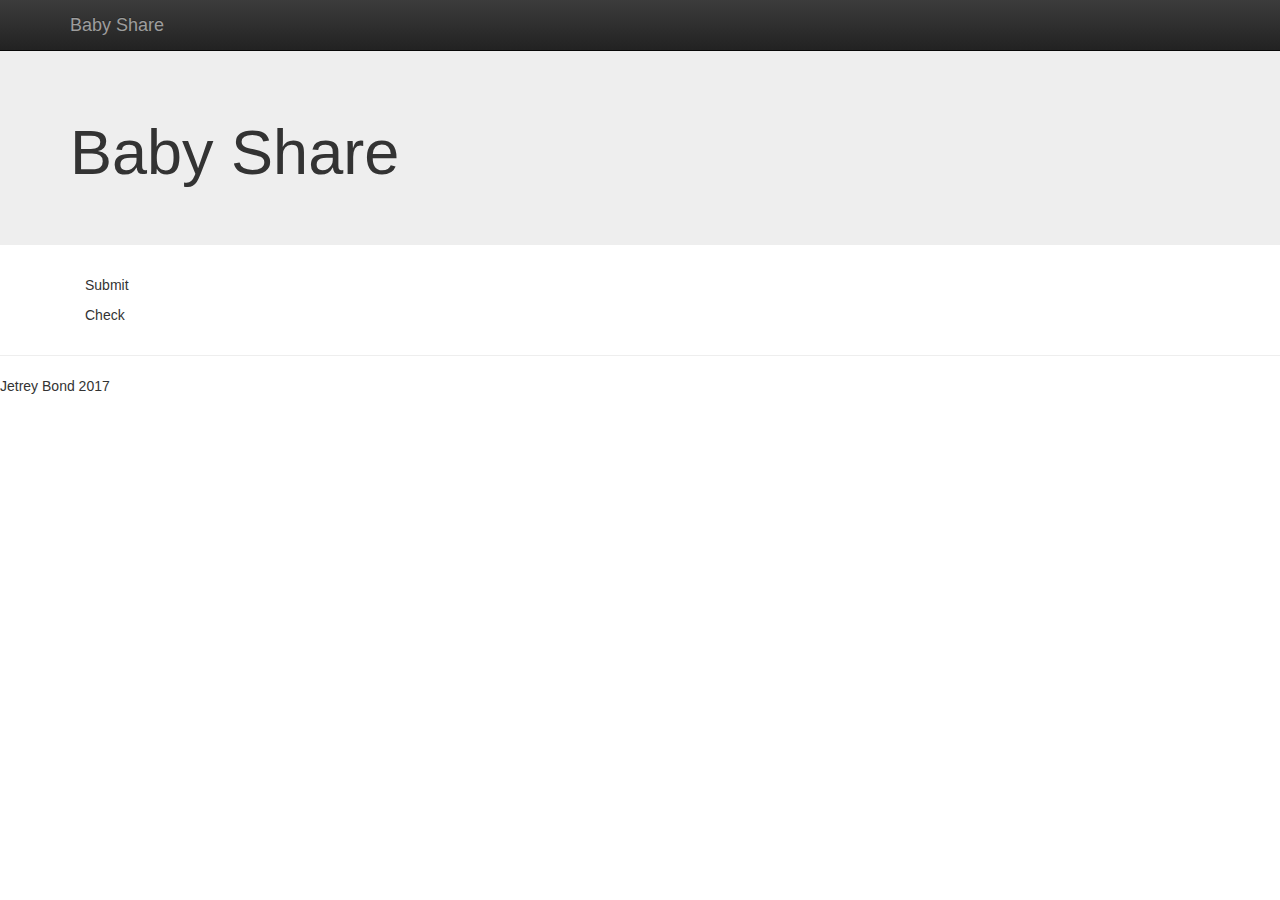
<file: BabyShare/index.html>
<!doctype html>
<html class="no-js" lang="">
    <head>
        <meta charset="utf-8">
        <meta http-equiv="X-UA-Compatible" content="IE=edge,chrome=1">
        <title></title>
        <meta name="description" content="">
        <meta name="viewport" content="width=device-width, initial-scale=1">
        <link rel="apple-touch-icon" href="apple-touch-icon.png">

        <link rel="stylesheet" href="css/bootstrap.min.css">
        <style>
            body {
                padding-top: 50px;
                padding-bottom: 20px;
            }
        </style>
        <link rel="stylesheet" href="css/bootstrap-theme.min.css">
        <link rel="stylesheet" href="css/main.css">

        <script src="js/vendor/modernizr-2.8.3.min.js"></script>

        <!-- Include the Back& SDK -->
        <script type="text/javascript" src="https://cdn.backand.net/vanilla-sdk/1.1.2/backand.min.js"></script>
    </head>
    <body>
        <!--[if lt IE 8]>
            <p class="browserupgrade">You are using an <strong>outdated</strong> browser. Please <a href="http://browsehappy.com/">upgrade your browser</a> to improve your experience.</p>
        <![endif]-->
    <nav class="navbar navbar-inverse navbar-fixed-top" role="navigation">
      <div class="container">
        <div class="navbar-header">
          <button type="button" class="navbar-toggle collapsed" data-toggle="collapse" data-target="#navbar" aria-expanded="false" aria-controls="navbar">
            <span class="sr-only">Toggle navigation</span>
            <span class="icon-bar"></span>
            <span class="icon-bar"></span>
            <span class="icon-bar"></span>
          </button>
          <a class="navbar-brand" href="#">Baby Share</a>
        </div>
      </div>
    </nav>

    <!-- Main jumbotron for a primary marketing message or call to action -->
    <div class="jumbotron">
      <div class="container">
        <h1>Baby Share</h1>
      </div>
    </div>

    <div class="outside container">
        <div class="submitting col-md-12">
            <p>Submit</p>
            <div class='inside'>
                <div class='nap col-md-12'>
                    <p>Nap</p>
                    <div class='inside'>
                        <form class='form-horizontal'>
                            <div class="form-group">
                                <label for="napStartTime" class="col-sm-3 control-label">Start Time</label>
                                <div class="col-sm-7">
                                    <input type="startTime" class="form-control" id="napStartTime" placeholder="Start Time">
                                </div>
                            </div>
                            <div class="form-group">
                                <label for="napEndTime" class="col-sm-3 control-label">End Time</label>
                                <div class="col-sm-7">
                                    <input type="endTime" class="form-control" id="napEndTime" placeholder="End Time">
                                </div>
                            </div>
                            <div class="form-group">
                                <div class="col-sm-offset-3 col-sm-10">
                                    <button type="button" class="btn btn-default" onclick="saveNap()">Submit</button>
                                </div>
                          </div>
                        </form>
                        <div class="col-sm-offset-3 col-sm-10">
                            <p class='verify'>Data was submitted</p>
                            <p class='error'>Error, data was not submitted</p>
                        </div>
                    </div>
                </div>
                <div class='play col-md-12'>
                    <p>Play Time</p>
                    <div class='inside'>
                        <form class='form-horizontal'>
                            <div class="form-group">
                                <label for="playTime" class="col-sm-3 control-label">Play Notes</label>
                                <div class="col-sm-7">
                                    <textarea type="play" class="form-control" id="playTime" placeholder="Play Notes"></textarea>
                                </div>
                            </div>
                            <div class="form-group">
                                <div class="col-sm-offset-3 col-sm-10">
                                    <button type="button" class="btn btn-default" onclick="savePlay()">Submit</button>
                                </div>
                          </div>
                        </form>
                        <div class="col-sm-offset-3 col-sm-10">
                            <p class='verify'>Data was submitted</p>
                            <p class='error'>Error, data was not submitted</p>
                        </div>
                    </div>
                </div>
                <div class='eat col-md-12'>
                    <p>Meal</p>
                    <div class='inside'>
                        <form class='form-horizontal'>
                            <div class="form-group">
                                <label for="eating" class="col-sm-3 control-label">Food Eaten</label>
                                <div class="col-sm-7">
                                    <input type="foodType" class="form-control" id="foodType" placeholder="Food Eaten">
                                </div>
                            </div>
                            <div class="form-group">
                                <label for="eating" class="col-sm-3 control-label">Amount Eaten</label>
                                <div class="col-sm-7">
                                    <input type="howMuchEaten" class="form-control" id="howMuchEaten" placeholder="Amount Eaten">
                                </div>
                            </div>
                            <div class="form-group">
                                <div class="col-sm-offset-3 col-sm-10">
                                    <button type="button" class="btn btn-default" onclick="saveMeal()">Submit</button>
                                </div>
                          </div>
                        </form>
                        <div class="col-sm-offset-3 col-sm-10">
                            <p class='verify'>Data was submitted</p>
                            <p class='error'>Error, data was not submitted</p>
                        </div>
                    </div>
                </div>
                <div class='diaper col-md-12'>
                    <p>Diaper Change</p>
                    <div class='inside'>
                        <form class='form-horizontal'>
                            <div class="form-group">
                                <label for="dry" class="col-sm-3 control-label">Dry</label>
                                <div class="checkbox col-sm-7">
                                    <input type="checkbox" id="dry">           
                                </div>
                            </div>
                            <div class="form-group">
                                <label for="wet" class="col-sm-3 control-label">Wet</label>
                                <div class="checkbox col-sm-7">
                                    <input type="checkbox" id="wet">           
                                </div>
                            </div>
                            <div class="form-group">
                                <label for="soft" class="col-sm-3 control-label">Soft</label>
                                <div class="checkbox col-sm-7">
                                    <input type="checkbox" id="soft">           
                                </div>
                            </div>
                            <div class="form-group">
                                <label for="normal" class="col-sm-3 control-label">Normal</label>
                                <div class="checkbox col-sm-7">
                                    <input type="checkbox" id="normal">           
                                </div>
                            </div>
                            <div class="form-group">
                                <div class="col-sm-offset-3 col-sm-10">
                                    <button type="button" class="btn btn-default" onclick="saveDiaper()">Submit</button>
                                </div>
                            </div>
                        </form>
                        <div class="col-sm-offset-3 col-sm-10">
                            <p class='verify'>Data was submitted</p>
                            <p class='error'>Error, data was not submitted</p>
                        </div>
                    </div>
                </div>
            </div>
        </div>
        <div class="checking col-md-12">
            <p>Check</p>
            <div class='inside'>
                <div class='nap col-md-12'>
                    <p>Naps</p>
                    <div class='inside'>
                        <table class="col-sm-offset-1 table" id="napTable">
                            <tr>
                                <th>Start Time</th>
                                <th>End Time</th>
                            <tr>
                        </table>
                    </div>
                </div>
                <div class='play col-md-12'>
                    <p>Play Times</p>
                    <div class='inside'>
                        <table class="col-sm-offset-1 table" id="playTable">
                            <tr>
                                <th>Notes</th>
                            <tr>
                        </table>
                    </div>
                </div>
                <div class='eat col-md-12'>
                    <p>Meals</p>
                    <div class='inside'>
                        <table class="col-sm-offset-1 table" id="eatTable">
                            <tr>
                                <th>Food</th>
                                <th>Amount</th>
                            <tr>
                        </table>
                    </div>
                </div>
                <div class='diaper col-md-12'>
                    <p>Diaper Changes</p>
                    <div class='inside'>
                        <table class="col-sm-offset-1 table" id="diaperTable">
                            <tr>
                                <th>Time</th>
                                <th>Dry</th>
                                <th>Wet</th>
                                <th>Soft</th>
                                <th>Normal</th>
                            <tr>
                        </table>
                    </div>
                </div>
            </div>
        </div>
    </div>

      <hr>

      <footer>
        <p>Jetrey Bond 2017</p>
      </footer>
    </div> <!-- /container -->        <script src="//ajax.googleapis.com/ajax/libs/jquery/1.11.2/jquery.min.js"></script>
        <script>window.jQuery || document.write('<script src="js/vendor/jquery-1.11.2.min.js"><\/script>')</script>

        <script src="js/vendor/bootstrap.min.js"></script>

        <script src="js/plugins.js"></script>
        <script src="js/main.js"></script>

        <!-- Google Analytics: change UA-XXXXX-X to be your site's ID. -->
        <script>
            (function(b,o,i,l,e,r){b.GoogleAnalyticsObject=l;b[l]||(b[l]=
            function(){(b[l].q=b[l].q||[]).push(arguments)});b[l].l=+new Date;
            e=o.createElement(i);r=o.getElementsByTagName(i)[0];
            e.src='//www.google-analytics.com/analytics.js';
            r.parentNode.insertBefore(e,r)}(window,document,'script','ga'));
            ga('create','UA-XXXXX-X','auto');ga('send','pageview');
        </script>
    </body>
</html>
</file>
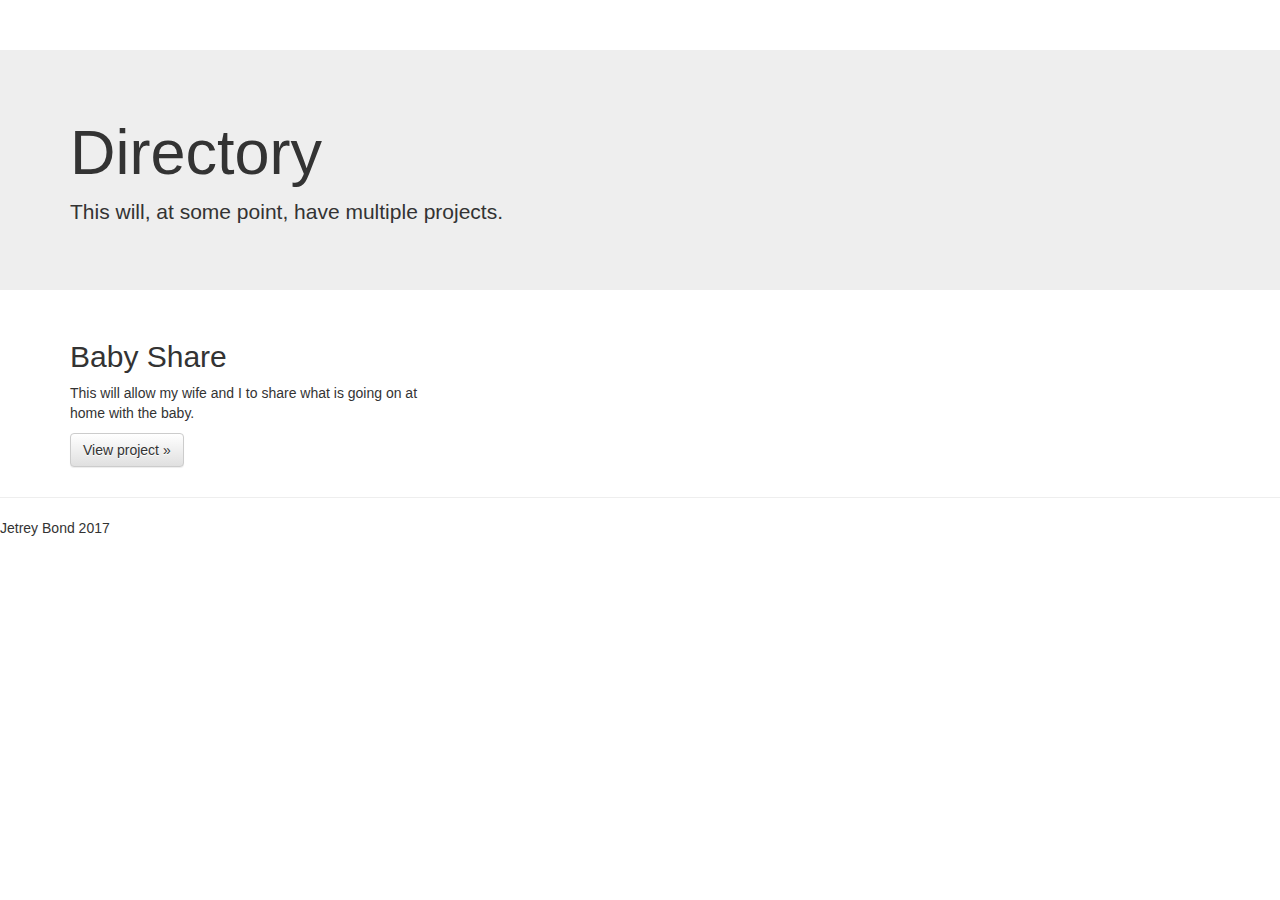
<file: directory.html>
<!doctype html>
<html class="no-js" lang="">
    <head>
        <meta charset="utf-8">
        <meta http-equiv="X-UA-Compatible" content="IE=edge,chrome=1">
        <title></title>
        <meta name="description" content="">
        <meta name="viewport" content="width=device-width, initial-scale=1">
        <link rel="apple-touch-icon" href="apple-touch-icon.png">

        <link rel="stylesheet" href="css/bootstrap.min.css">
        <style>
            body {
                padding-top: 50px;
                padding-bottom: 20px;
            }
        </style>
        <link rel="stylesheet" href="css/bootstrap-theme.min.css">
        <link rel="stylesheet" href="css/main.css">

        <script src="js/vendor/modernizr-2.8.3.min.js"></script>
    </head>
    <body>
        <!--[if lt IE 8]>
            <p class="browserupgrade">You are using an <strong>outdated</strong> browser. Please <a href="http://browsehappy.com/">upgrade your browser</a> to improve your experience.</p>
        <![endif]-->

    <!-- Main jumbotron for a primary marketing message or call to action -->
    <div class="jumbotron">
      <div class="container">
        <h1>Directory</h1>
        <p>This will, at some point, have multiple projects.</p>
      </div>
    </div>

    <div class="container">
      <!-- Example row of columns -->
      <div class="row">
        <div class="col-md-4">
          <h2>Baby Share</h2>
          <p>This will allow my wife and I to share what is going on at home with the baby.</p>
          <p><a class="btn btn-default" href="BabyShare/index.html" role="button">View project &raquo;</a></p>
        </div>
      </div>
      </div> <!-- /container --> 
      <hr>

      <footer>
        <p>Jetrey Bond 2017</p>
      </footer>
    
           <script src="//ajax.googleapis.com/ajax/libs/jquery/1.11.2/jquery.min.js"></script>
        <script>window.jQuery || document.write('<script src="js/vendor/jquery-1.11.2.min.js"><\/script>')</script>

        <script src="js/vendor/bootstrap.min.js"></script>

        <script src="js/plugins.js"></script>
        <script src="js/main.js"></script>

        <!-- Google Analytics: change UA-XXXXX-X to be your site's ID. -->
        <script>
            (function(b,o,i,l,e,r){b.GoogleAnalyticsObject=l;b[l]||(b[l]=
            function(){(b[l].q=b[l].q||[]).push(arguments)});b[l].l=+new Date;
            e=o.createElement(i);r=o.getElementsByTagName(i)[0];
            e.src='//www.google-analytics.com/analytics.js';
            r.parentNode.insertBefore(e,r)}(window,document,'script','ga'));
            ga('create','UA-XXXXX-X','auto');ga('send','pageview');
        </script>
    </body>
</html>
</file>
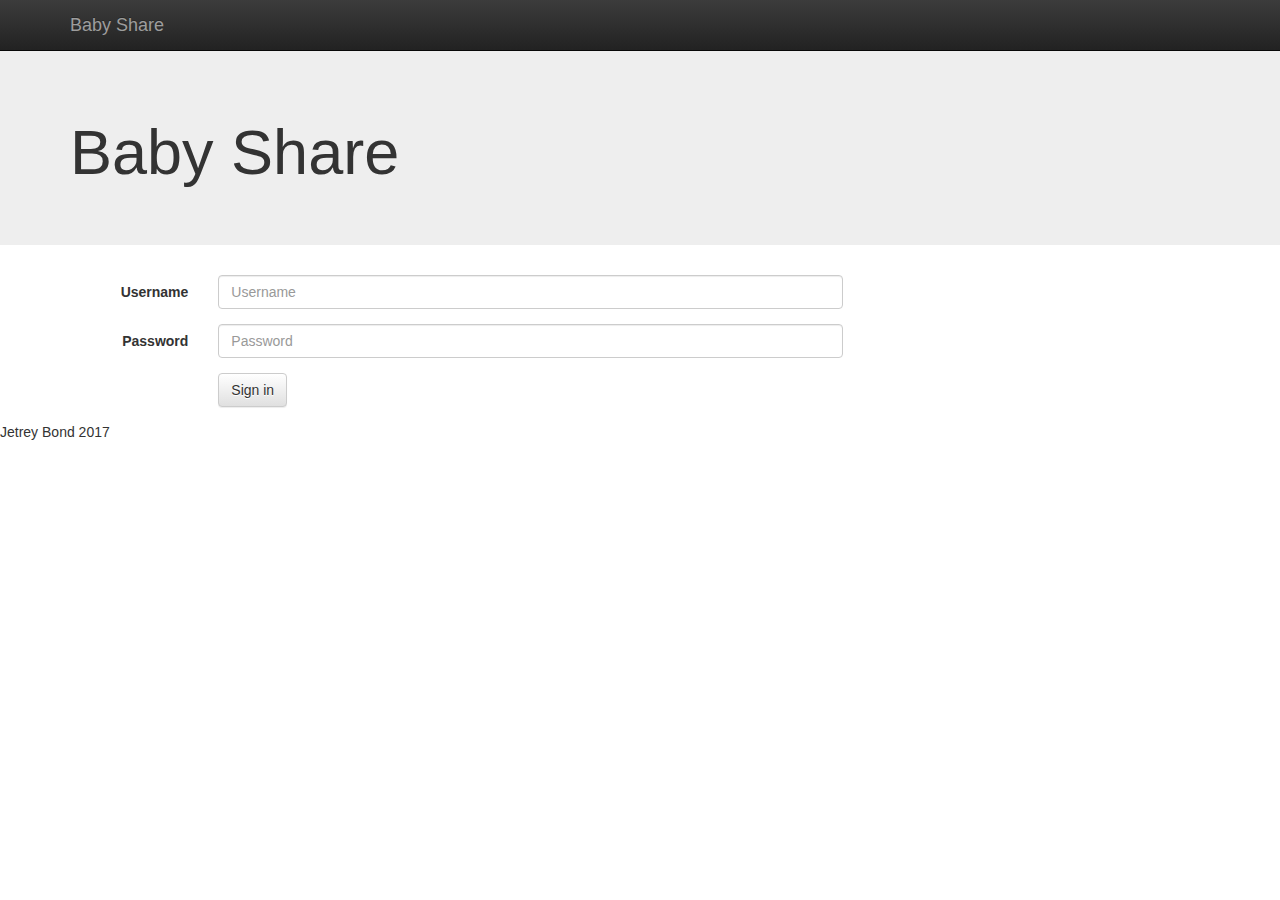
<file: BabyShare/login.html>
<!doctype html>
<html class="no-js" lang="">
    <head>
        <meta charset="utf-8">
        <meta http-equiv="X-UA-Compatible" content="IE=edge,chrome=1">
        <title></title>
        <meta name="description" content="">
        <meta name="viewport" content="width=device-width, initial-scale=1">
        <link rel="apple-touch-icon" href="apple-touch-icon.png">

        <link rel="stylesheet" href="css/bootstrap.min.css">
        <style>
            body {
                padding-top: 50px;
                padding-bottom: 20px;
            }
        </style>
        <link rel="stylesheet" href="css/bootstrap-theme.min.css">
        <link rel="stylesheet" href="css/main.css">

        <!-- Include the Back& SDK -->
        <script type="text/javascript" src="https://cdn.backand.net/vanilla-sdk/1.1.2/backand.min.js"></script>
        <script src="js/vendor/modernizr-2.8.3.min.js"></script>
        <script src="js/login.js"></script>

        
    </head>
    <body>
        <!--[if lt IE 8]>
            <p class="browserupgrade">You are using an <strong>outdated</strong> browser. Please <a href="http://browsehappy.com/">upgrade your browser</a> to improve your experience.</p>
        <![endif]-->
    <nav class="navbar navbar-inverse navbar-fixed-top" role="navigation">
      <div class="container">
        <div class="navbar-header">
          <button type="button" class="navbar-toggle collapsed" data-toggle="collapse" data-target="#navbar" aria-expanded="false" aria-controls="navbar">
            <span class="sr-only">Toggle navigation</span>
            <span class="icon-bar"></span>
            <span class="icon-bar"></span>
            <span class="icon-bar"></span>
          </button>
          <a class="navbar-brand" href="#">Baby Share</a>
        </div>
      </div>
    </nav>

    <!-- Main jumbotron for a primary marketing message or call to action -->
    <div class="jumbotron">
      <div class="container">
        <h1>Baby Share</h1>
      </div>
    </div>

    <form class="form-horizontal">
      <div class="form-group">
        <label for="inputUsername" class="col-sm-2 control-label">Username</label>
        <div class="col-sm-6">
          <input type="text" class="form-control" id="inputUsername" placeholder="Username">
        </div>
      </div>
      <div class="form-group">
        <label for="inputPassword" class="col-sm-2 control-label">Password</label>
        <div class="col-sm-6">
          <input type="password" class="form-control" id="inputPassword" placeholder="Password">
        </div>
      </div>
      <div class="form-group">
        <div class="col-sm-offset-2 col-sm-10">
          <button type="button" class="btn btn-default"  onclick="login()">Sign in</button>
        </div>
      </div>
    </form>

    <footer>
        <p>Jetrey Bond 2017</p>
      </footer>
    </div> <!-- /container -->        <script src="//ajax.googleapis.com/ajax/libs/jquery/1.11.2/jquery.min.js"></script>
        <script>window.jQuery || document.write('<script src="js/vendor/jquery-1.11.2.min.js"><\/script>')</script>

        <script src="js/vendor/bootstrap.min.js"></script>

        <script src="js/plugins.js"></script>
        <script src="js/main.js"></script>

        <!-- Google Analytics: change UA-XXXXX-X to be your site's ID. -->
        <script>
            (function(b,o,i,l,e,r){b.GoogleAnalyticsObject=l;b[l]||(b[l]=
            function(){(b[l].q=b[l].q||[]).push(arguments)});b[l].l=+new Date;
            e=o.createElement(i);r=o.getElementsByTagName(i)[0];
            e.src='//www.google-analytics.com/analytics.js';
            r.parentNode.insertBefore(e,r)}(window,document,'script','ga'));
            ga('create','UA-XXXXX-X','auto');ga('send','pageview');
        </script>
    </body>
</html>
</file>
<file: BabyShare/css/main.css>
/* ==========================================================================
   Author's custom styles
   ========================================================================== */


.outside p {
	cursor: pointer;
}
.inside {
	display: none;
}
</file>
<file: css/main.css>
/* ==========================================================================
   Author's custom styles
   ========================================================================== */
</file>
